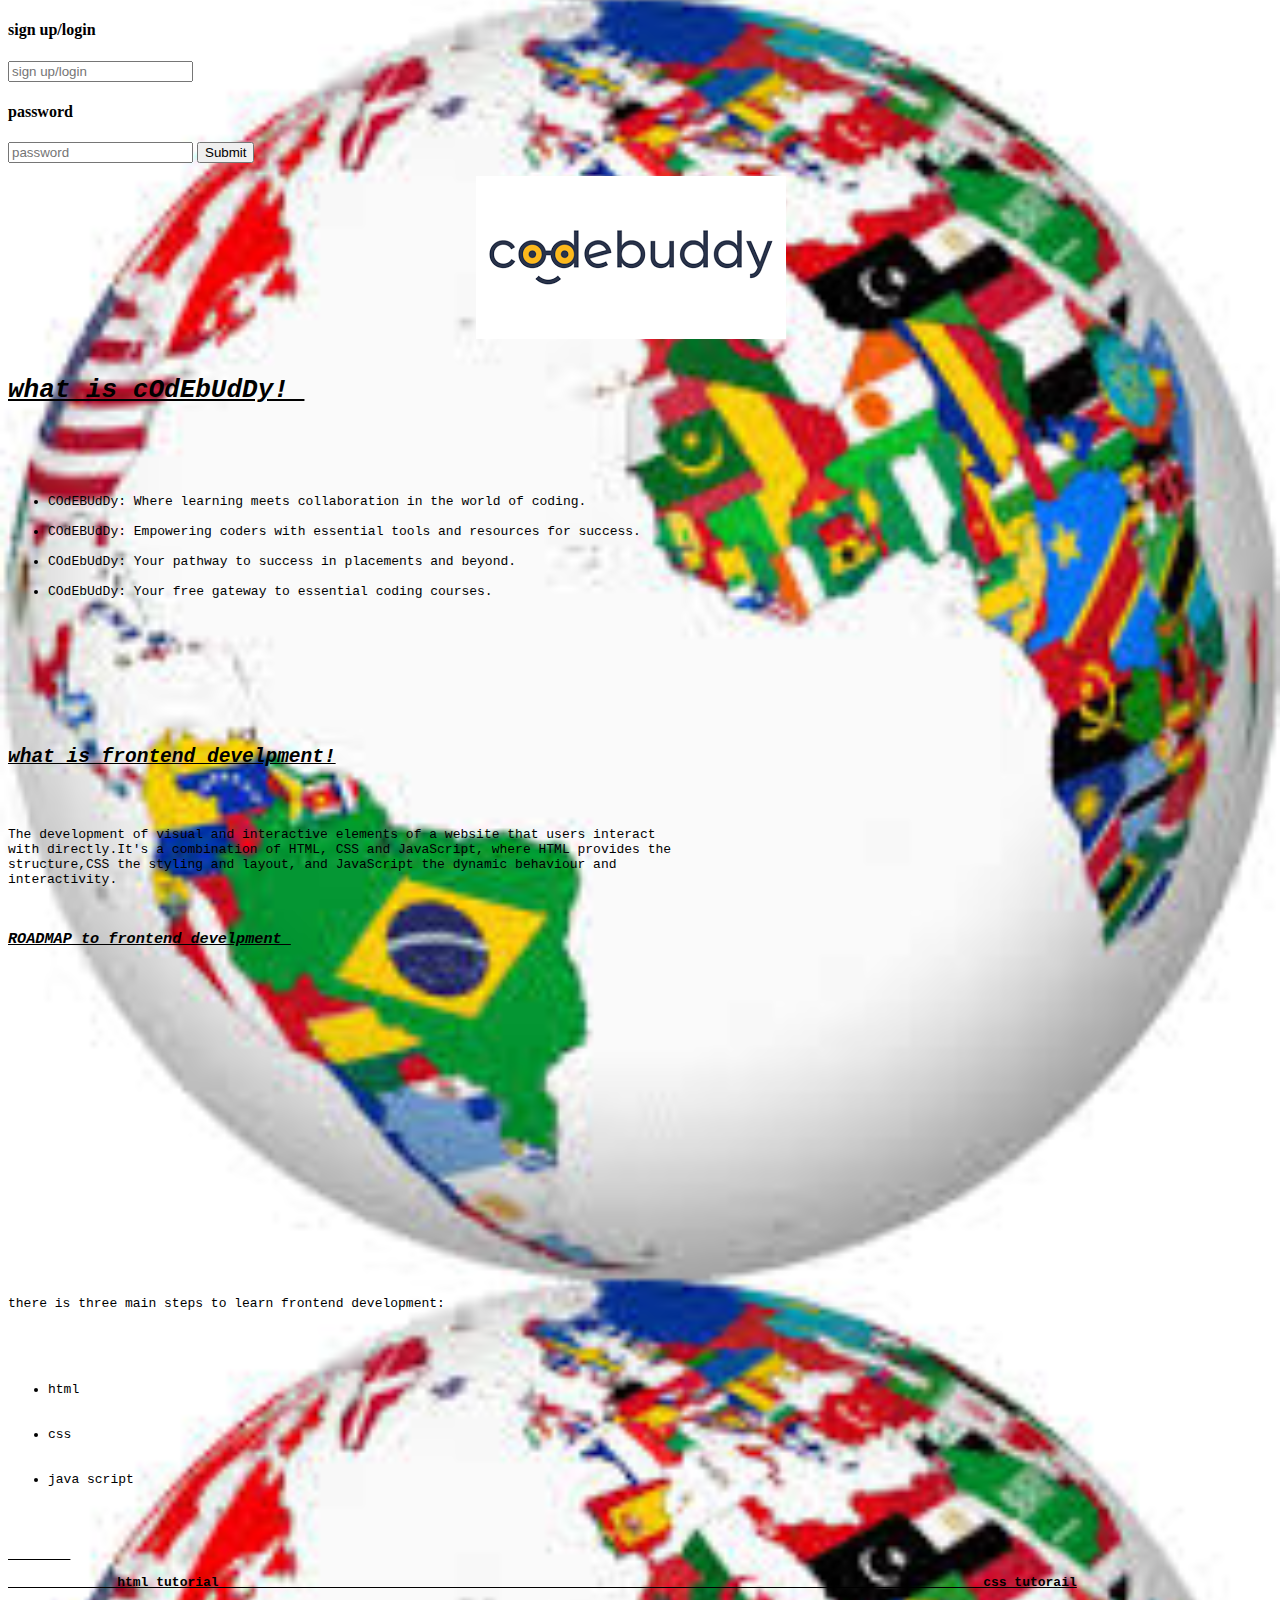
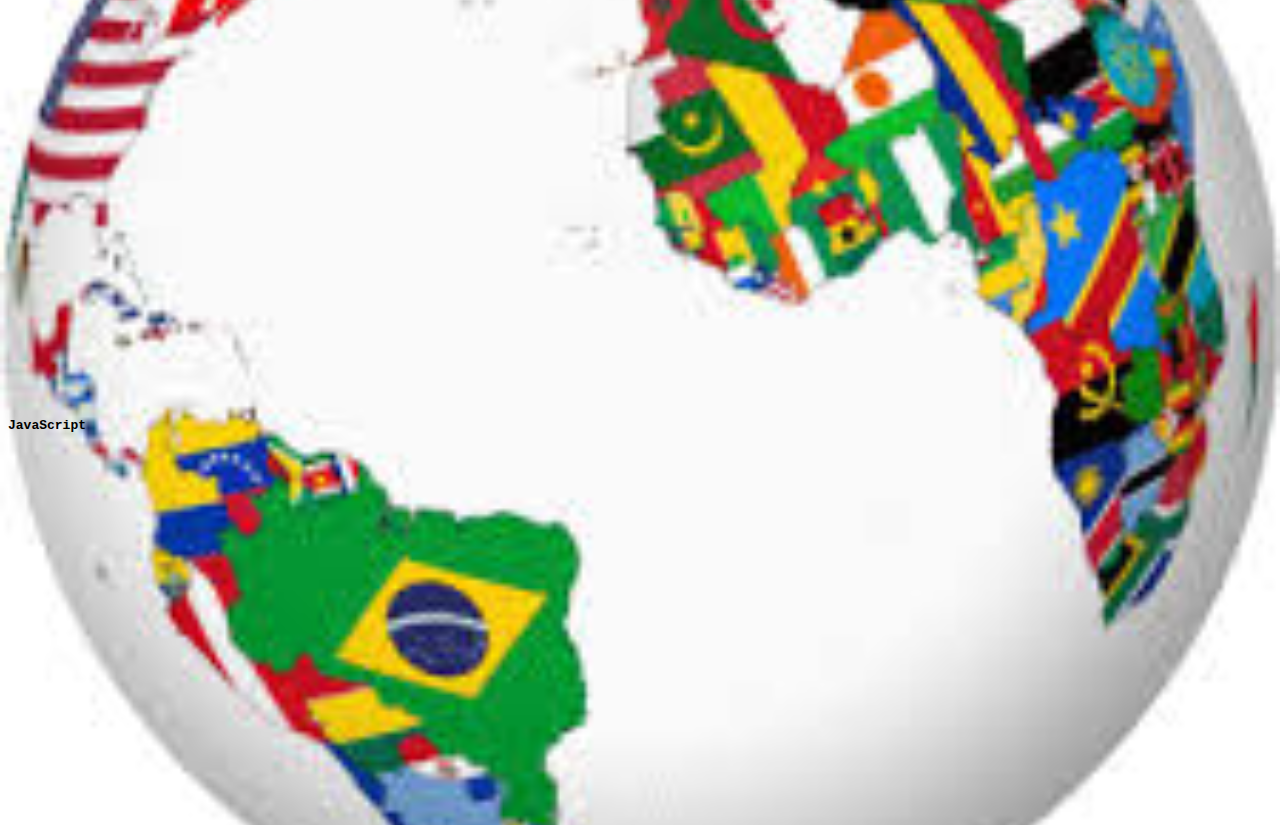
<file: project.html>
<!DOCTYPE html>
<html lang="en">
<head>
    <meta charset="UTF-8">
    <meta name="viewport" content="width=device-width, initial-scale=1.0">
    <title>coding</title>
    <link rel="stylesheet" href="style.css">
</head>
<body>
    <header>
        <h4>sign up/login</h4><form action="/action.php"><input type="text" placeholder="sign up/login"><h4>password</h4><input type="password" placeholder="password">
            <input type="submit"placeholder="submit"><form>           <pre>                                                            <img src="[data-uri]" alt="cOdEbUdDy">
                <h1><i><u>what is cOdEbUdDy! </u></i></h1>
<ul>
                      <pre><li>COdEBUdDy: Where learning meets collaboration in the world of coding.</li>
<li>COdEBUdDy: Empowering coders with essential tools and resources for success.</li>
<li>COdEbUdDy: Your pathway to success in placements and beyond.</li>
<li>COdEbUdDy: Your free gateway to essential coding courses.</li></pre>
</ul>
         <header>
            <main>
                <h2><u><i>what is frontend develpment!</i></u></h2>
                <p>The development of visual and interactive elements of a website that users interact 
with directly.It's a combination of HTML, CSS and JavaScript, where HTML provides the
structure,CSS the styling and layout, and JavaScript the dynamic behaviour and 
interactivity.</p>
<H3><u><i>ROADMAP to frontend develpment </i></u>
</H3><iframe width="560" height="315" src="https://www.youtube.com/embed/DbRXv5TXMEE?si=fntNoD9bLYy43IFi" title="YouTube video player" frameborder="0" allow="accelerometer; autoplay; clipboard-write; encrypted-media; gyroscope; picture-in-picture; web-share" referrerpolicy="strict-origin-when-cross-origin" allowfullscreen></iframe>
<p>there is three main steps to learn frontend development:</p>
<ul>
    <li>html</li>
    <li>css</li>
    <li>java script</li>
</ul>
<h4><u>        <pre>              html tutorial                                                                                                  css tutorail</pre></u></h4>
            </main>
<footer>
    <iframe width="560" height="315" src="https://www.youtube.com/embed/HcOc7P5BMi4?si=o9V14f1Y7Z0ROJqP" title="YouTube video player" frameborder="0" allow="accelerometer; autoplay; clipboard-write; encrypted-media; gyroscope; picture-in-picture; web-share" referrerpolicy="strict-origin-when-cross-origin" allowfullscreen></iframe> <iframe width="560" height="315" src="https://www.youtube.com/embed/ESnrn1kAD4E?si=8od1N1VKrElhzxln" title="YouTube video player" frameborder="0" allow="accelerometer; autoplay; clipboard-write; encrypted-media; gyroscope; picture-in-picture; web-share" referrerpolicy="strict-origin-when-cross-origin" allowfullscreen></iframe>
    <h4>JavaScript</h4>
    <iframe width="560" height="315" src="https://www.youtube.com/embed/ajdRvxDWH4w?si=1Cguhy3GMDNCZ4by" title="YouTube video player" frameborder="0" allow="accelerometer; autoplay; clipboard-write; encrypted-media; gyroscope; picture-in-picture; web-share" referrerpolicy="strict-origin-when-cross-origin" allowfullscreen></iframe>
</footer>
</body>
</html>
</file>
<file: style.css>
/* *{
    margin: 0%;
    padding: 0%;
    color:#f08804;
}
#navbar{
    height: 60px;
    background-color: black;
}
button{
    background-color: #f08804;
}
#navbar{
    border: 1px;
    border-color: rgb(20, 177, 177);
    border-style: solid;
    position: fixed;
    top: 0;
}
a{
    margin-right: 200px;
    border: 2px;
    border-style: dotted;
    border-color: firebrick;
}
#logo{
    color: #f08804;
    text-decoration: wavy;
}
/* #one{
    background-color: brown;
    width: 100px;
    height: 100px;
    margin: 25px;
    padding: 25px;
    display: none;
}
#two{
    background-color:rgba(00, 255,0, 0.6;
    width: 100px;
    height: 100px;
    margin: 25px;
    padding: 25px;
    display: inline-block;
}
#three{
    background-color:rgba(255, 0,0, 0.3);
    width: 100px;
    height: 100px;
    margin: 25px;
    padding: 25px;
    visibility: hidden;
}
#four{
    background-color: chocolate;
    width: 100px;
    height: 100px;
    margin: 25px;
    padding: 25px;
    display: inline-block;
}
button{
    background-color: coral;
    display: block;
} */ */
/* .contentbox {
    width: 100px;
    height: 100px;
}
.contentbox{
    width: 200px;
    height: 200px;
    border: 2px solid black;
}
#abc{
    margin: right 0;;
    background-color: black;
    text-align: center;
}
body{
    background-image: url(world2.gif.crdownload);
    background-size: contain
}
 /* #box1{
    background-color: red;
 }
 #box2{
    background-color: orange;
    height: 300px;
 }
 #box3{
    background-color: gold;
    height: 200px;
 }
 #box4{
    background-color: green;
 }
 body{
    text-align: center;
 }
 div{
    display: inline-block;
    border: 2px solid black;
    height: 100px;
    width: 100px;
 }
 #container{
    width: 600px;
    height: 600px;
    display: flex;
    flex-direction: row;
    justify-content: center;
    /* align-items: center;
    /* flex-wrap: wrap; */
    /* align-content: flex-start;
    align-self: flex-end; */
 /* }
 #box1{
    background-color: red;
 }
 #container{ */
    /* align-content: center; */
 /* } */ */ */

 /* #navbar{
    background-color: pink;
    display: flex;
 }
 a{
    text-decoration: none;
    color: black;
    background-color: aqua;
 }
li{
    list-style-type: none;
    display: inline;
}
div{
    background-color: pink;
    display: flex;
    justify-content:center ;
} */
body{
    background-image: url(world.gif);
    background-size: contain
}
body{
    background-image: url(world\ 3.jfif);
    background-size: contain;
}
</file>
